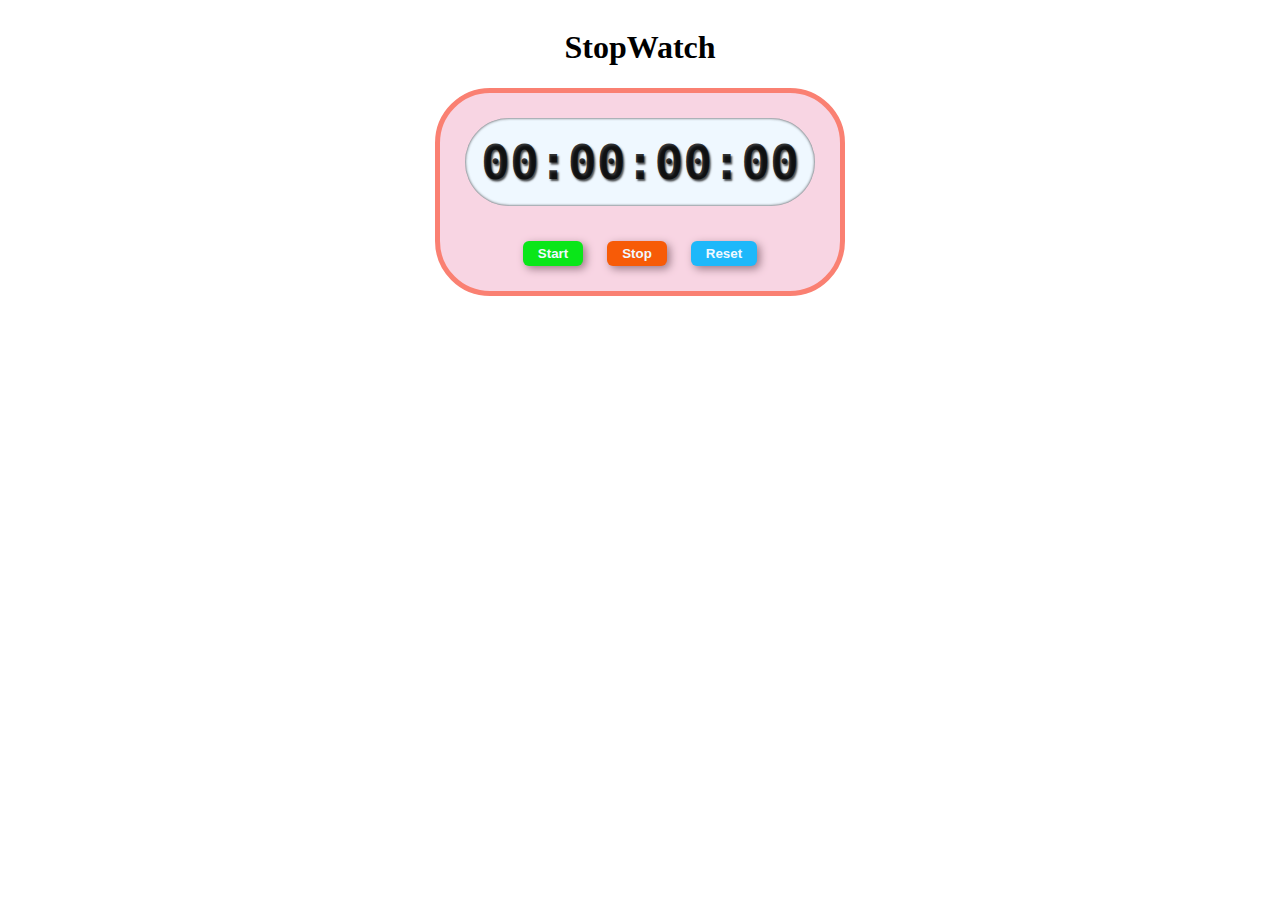
<file: index.html>
<!DOCTYPE html>
<html lang="en">
<head>
    <link rel="stylesheet" href="style.css">
    <link rel="stylesheet" href="style2.css">
    <meta charset="UTF-8">
    <meta name="viewport" content="width=device-width, initial-scale=1.0">
    <title>StopWatch</title>
</head>
<body>
    <h1>StopWatch</h1>
    <div class="container">
            <div id="display">00:00:00:00   </div>
            <div id="controls">
                <button id="Start">Start</button>
                <button id="Stop">Stop</button>
                <button id="Reset">Reset</button>
            </div>
    </div>
    <script src="app.js"></script>
</body>
</html>
</file>
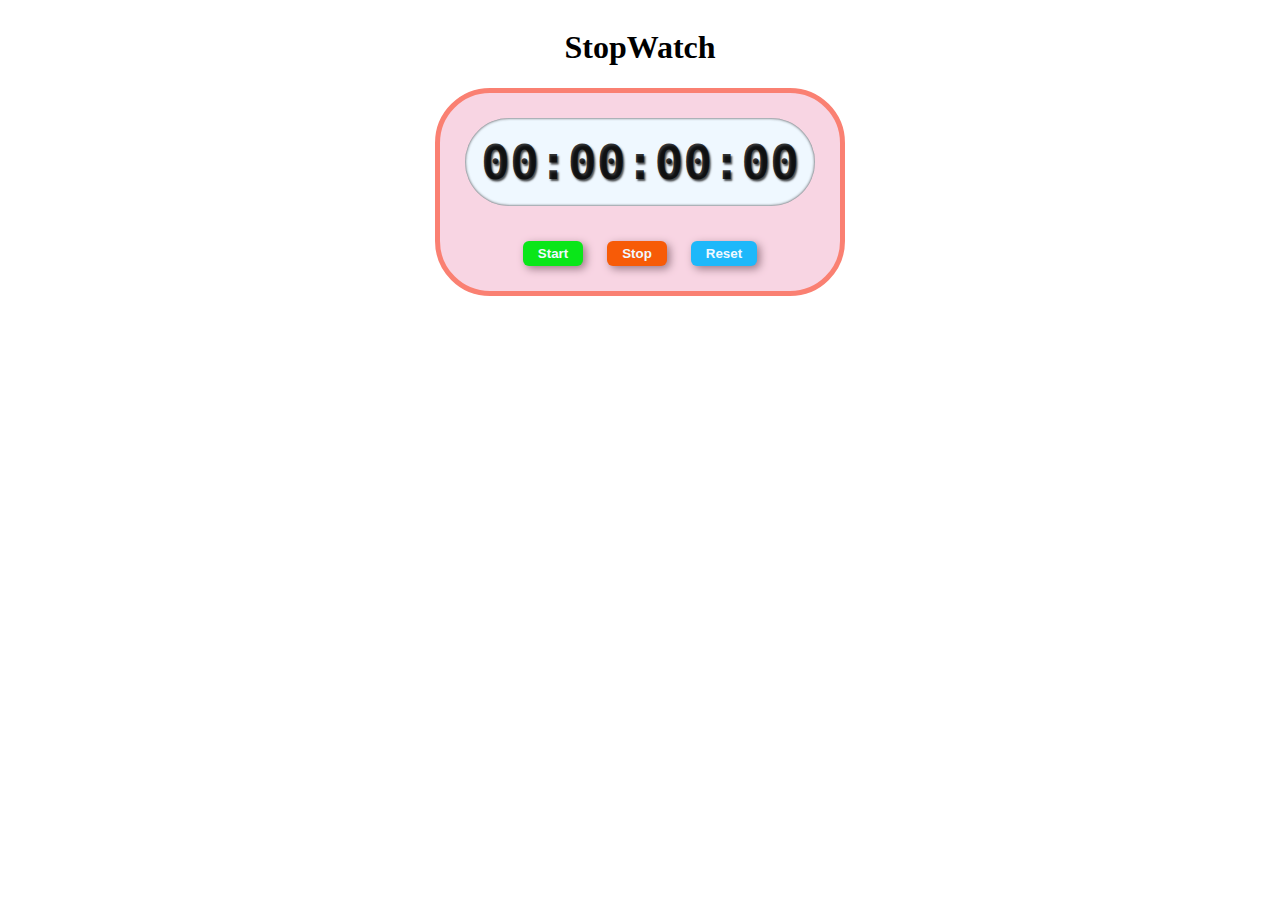
<file: stopwatch.html>
<!DOCTYPE html>
<html lang="en">
<head>
    <link rel="stylesheet" href="style.css">
    <link rel="stylesheet" href="style2.css">
    <meta charset="UTF-8">
    <meta name="viewport" content="width=device-width, initial-scale=1.0">
    <title>StopWatch</title>
</head>
<body>
    <h1>StopWatch</h1>
    <div class="container">
            <div id="display">00:00:00:00   </div>
            <div id="controls">
                <button id="Start">Start</button>
                <button id="Stop">Stop</button>
                <button id="Reset">Reset</button>
            </div>
    </div>
    <script src="app.js"></script>
</body>
</html>
</file>
<file: style.css>
/* Solve the problem that when you hover over start then it becomes bigger and due to 
this the size of box changes ,we want it to remain the same even when button becomes bigger.!Solved
the number by which you increse padding,decrease the margin by the same amount| you can see the mistaken 
one and the correct one in style 1 and style 2 respectively*/
/* Now the new problem is why there is an unwanted space between display and controls */
body{
    display: flex;
    flex-direction: column;
    align-items: center;
}

#display{
    box-shadow: inset 0px 0px 3px 0px;
    font: bold 3rem monospace;
    background-color: rgb(255, 255, 255);
    color: rgba(0, 0, 0, 0.794);
    border-radius: 120px;
    padding: 5px;
    margin: 15px;
    text-shadow: 1.5px 1.5px 1.5px hsla(0, 0%, 0%, 0.701);
}

button{
    /* margin: 10px 15px 10px 15px; */
    padding: 5px 15px;
    border: 0px;
    border-radius: 6px;
    transition: 0.25s ease-in-out 0ms;
}

#controls{
    margin: 5px;
}

#Start{
    background-color: rgb(10, 230, 25);
    color: aliceblue;
    font-weight: 600;
    margin: 10px;
    box-shadow: 3px 3px 8px #9c7b88;
}

/* #Start:hover{
    background-color:  rgb(77, 255, 89);
    padding: 5.8px 15.8px;
    margin: 4.2px 4.2px;
    
}

#Start:active{
    background-color:  rgb(9, 188, 21)
} */


#Stop{
    background-color: rgb(247, 91, 7);
    color: aliceblue;
    font-weight: 600;
    margin: 10px;
    box-shadow: 3px 3px 8px #9c7b88;
}

#Reset{
    background-color: rgb(29, 184, 250);
    color: aliceblue;
    font-weight: 600;
    margin: 10px;
    box-shadow: 3px 3px 8px #9c7b88;
}
</file>
<file: style2.css>
#display{
    font: bold 3rem monospace;
    background-color: #eff8ff;
    color: rgba(0, 0, 0, 0.794);
    border-radius: 120px;
    padding: 16px;
    margin: 15px;
    text-shadow: 1.5px 1.5px 2px hsla(0, 0%, 0%, 0.701);
}

.container {
    background-color: #f8d5e3;
    border: 5px solid salmon;
    border-radius: 55px;
    display: flex;
    /* justify-content: center; */
    align-items: center;
    flex-direction: column;
    padding: 10px;
    gap:5px;
}

#Start:hover{
    background-color:  rgb(49, 245, 62);
    padding: 6px 16px;
    margin: 0px 9px 0px 9px;
}
#Start:active{
    background-color:  rgb(9, 188, 21);
    padding: 5px 15px;
    margin: 10px;
    box-shadow: 2px 2px 3px #9c7b88;
    transition: ease-in-out 0.025s;
}

#Stop:hover{
    background-color: rgb(252, 109, 32);
    padding: 6px 16px;
    margin: 0px 9px 0px 9px;
}
#Stop:active{
    background-color: rgb(227, 84, 7);
    padding: 5px 15px;
    margin: 10px;
    box-shadow: 2px 2px 3px #9c7b88;
    transition: ease-in-out 0.025s;
}

#Reset:hover{
    background-color: rgb(85, 201, 251);
    padding: 6px 16px;
    margin: 0px 9px 0px 9px;
}
#Reset:active{
    background-color: rgb(13, 157, 219);
    padding: 5px 15px;
    margin: 10px;
    box-shadow: 2px 2px 3px #9c7b88;
    transition: ease-in-out 0.025s;
}


@media only screen and (max-width :400px) {
    button{
        padding: 3px 10px;
    }
    #display{
        font: bold 2rem monospace;
    }
}
</file>
